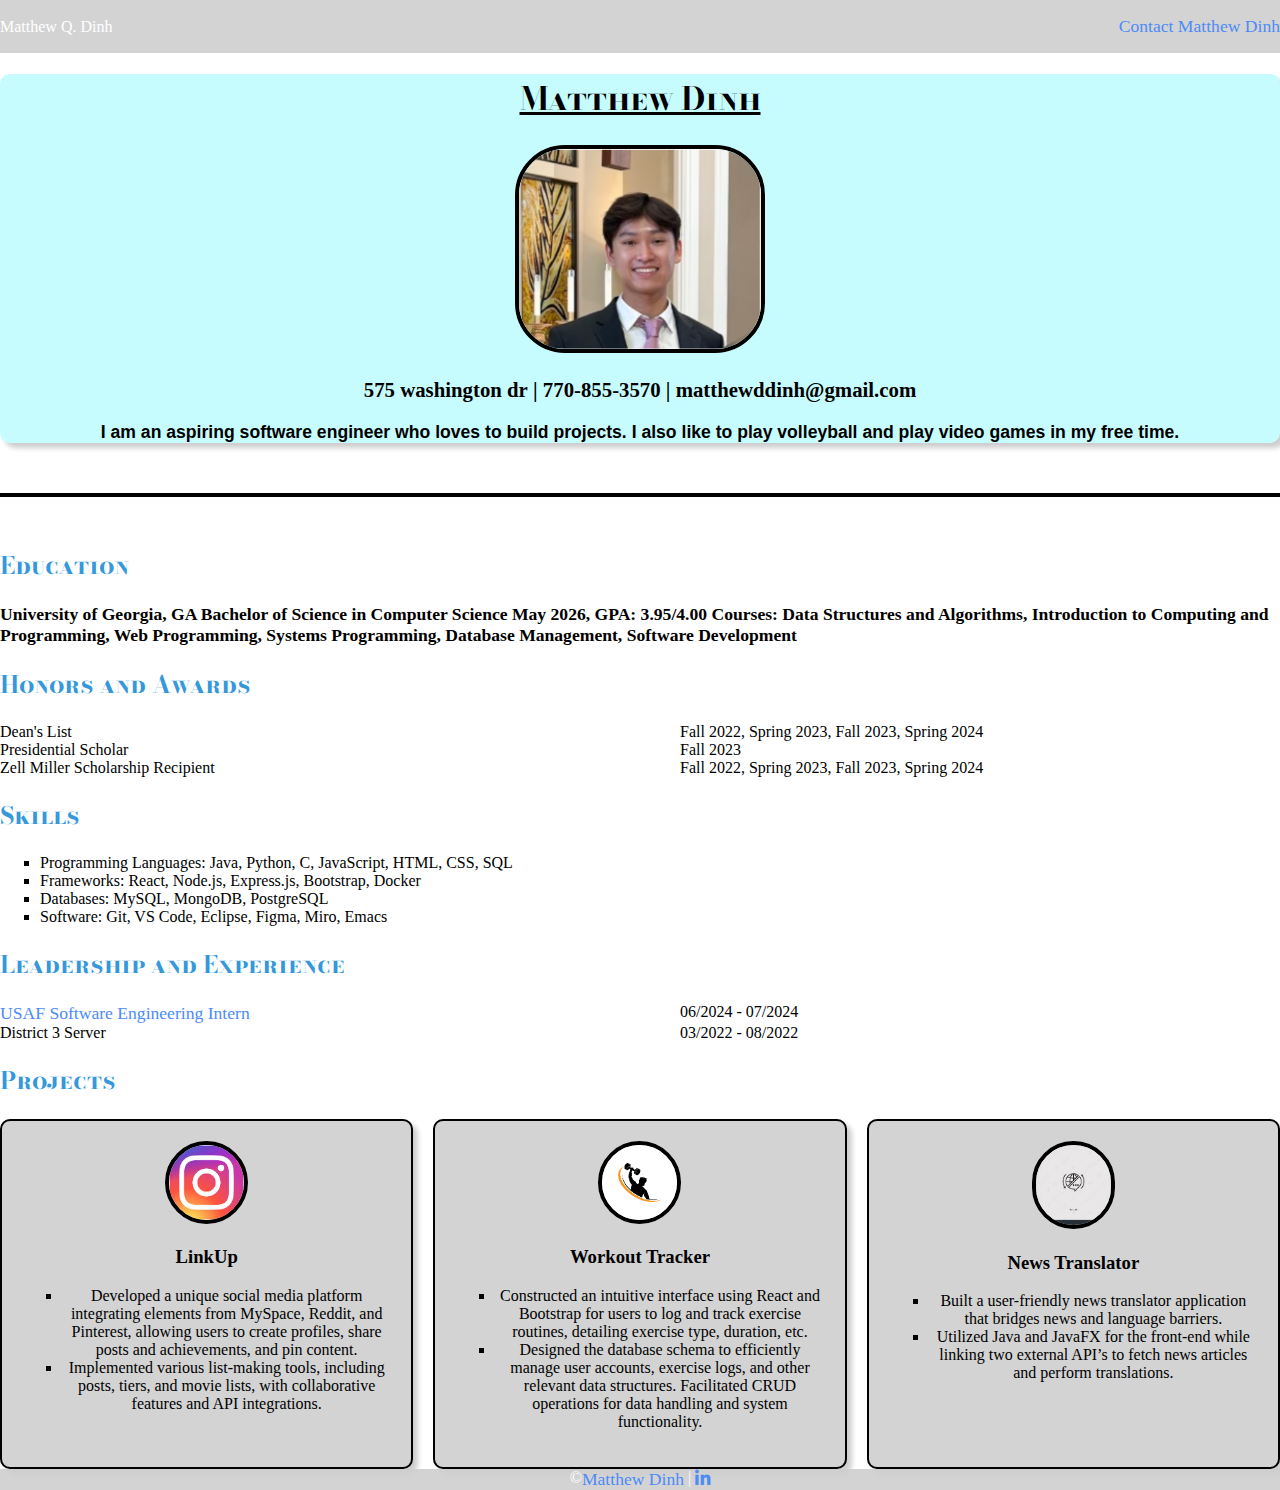
<file: index.html>
<!DOCTYPE html>
<html lang="en">
<head>
    <meta charset="UTF-8">
    <meta name="viewport" content="width=device-width, initial-scale=1.0">
    <link rel="stylesheet"  href="https://cdnjs.cloudflare.com/ajax/libs/font-awesome/6.0.0-beta3/css/all.min.css">
    <link rel="preconnect" href="https://fonts.googleapis.com">
    <link rel="preconnect" href="https://fonts.gstatic.com" crossorigin>
    <link href="https://fonts.googleapis.com/css2?family=Bodoni+Moda+SC:ital,opsz,wght@0,6..96,400..900;1,6..96,400..900&display=swap" rel="stylesheet">
    <link rel="stylesheet" href="css/style.css">
    <title>Matthew Dinh</title>
</head>
<body>
    <nav>
        <div class="nav-name">
            <p> Matthew Q. Dinh</p>
        </div>
       <div class="nav-contact">
            <p><a href="contact.html">Contact Matthew Dinh</a></p>
       </div>
       
    </nav>


    <section class="splash">
        <h1>Matthew Dinh</h1>
        <img src="images/Headshot.jpg" alt="headshot" height="200px">
        <p class="address">575 washington dr&nbsp;&#124;&nbsp;770-855-3570&nbsp;&#124;&nbsp;matthewddinh@gmail.com</p>
        <p class="tagline"> I am an aspiring software engineer who loves to build projects. I also like to play volleyball 
            and play video games in my free time.
        </p>
    </section>
    <hr>

    <section>
        <h2>Education</h2>
        <p class="education"> University of Georgia, GA Bachelor of Science in Computer Science May 2026, GPA: 3.95/4.00
            Courses: Data Structures and Algorithms, Introduction to Computing and Programming, Web Programming, Systems Programming, Database Management, Software Development
        </p>
    </section>

    <section>
        <h2>Honors and Awards</h2>
        <dl>
            <dt>Dean's List</dt>
            <dd>Fall 2022, Spring 2023, Fall 2023, Spring 2024</dd>
            <dt>Presidential Scholar</dt>
            <dd>Fall 2023</dd>
            <dt>Zell Miller Scholarship Recipient</dt>
            <dd>Fall 2022, Spring 2023, Fall 2023, Spring 2024</dd>
        </dl>
    </section>

    <section>
        <h2>Skills</h2>
        <ul>
            <li>
                Programming Languages: Java, Python, C, JavaScript, HTML, CSS, SQL
            </li>
            <li>
                Frameworks: React, Node.js, Express.js, Bootstrap, Docker
            </li>
            <li>
                Databases: MySQL, MongoDB, PostgreSQL
            </li>
            <li>
                Software: Git, VS Code, Eclipse, Figma, Miro, Emacs
            </li>
        </ul>
    </section>

    <section>
        <h2>Leadership and Experience</h2>
        <dl>
            <dt><a href="https://www.airforce.com/" target="_blank">USAF Software Engineering Intern</a></dt>
            <dd>06/2024 - 07/2024</dd>
            <dt>District 3 Server</dt>
            <dd>03/2022 - 08/2022</dd>
        </dl>
    </section>

    <section>
        
        <h2>Projects</h2>
        <div class="three-col">

            <div class="card">
                <img src="images/insta.jpeg" alt="instagram">
                <h3>LinkUp</h3>
                <ul>
                    <li>
                        Developed a unique social media platform integrating elements from MySpace, Reddit, and Pinterest, allowing
        users to create profiles, share posts and achievements, and pin content.
                    </li>
                    <li>
                        Implemented various list-making tools, including posts, tiers, and movie lists, with collaborative features and API
        integrations.
                    </li>
                </ul>
            </div>
            <div class="card">
                <img src="images/workout.jpeg" alt="workout">
                <h3>Workout Tracker</h3>
                <ul>
                    <li>
                        Constructed an intuitive interface using React and Bootstrap for users to log and track exercise routines, detailing
                        exercise type, duration, etc.
                    </li>
                    <li>
                        Designed the database schema to efficiently manage user accounts, exercise logs, and other relevant data
        structures. Facilitated CRUD operations for data handling and system functionality.
                    </li>
                </ul>
            </div>
            <div class="card">
                <img src="images/news.jpeg" alt="news">
                <h3>News Translator</h3>
                <ul>
                    <li>
                        Built a user-friendly news translator application that bridges news and language barriers.
                    </li>
                    <li>Utilized Java and JavaFX for the front-end while linking two external API’s to fetch news articles and perform
                        translations.
                    </li>
                </ul>
            </div>
        </div>
    </section>
    

    <footer>
        &copy; <a href="contact.html">Matthew Dinh</a> &nbsp;&#124;&nbsp;
        <a href="https://www.linkedin.com/in/matthew-dinh-178394255/" target="_blank">
            <i class="fa-brands fa-linkedin-in fa-bounce"></i>
        </a>
    </footer>


    
</body>
</html>
</file>
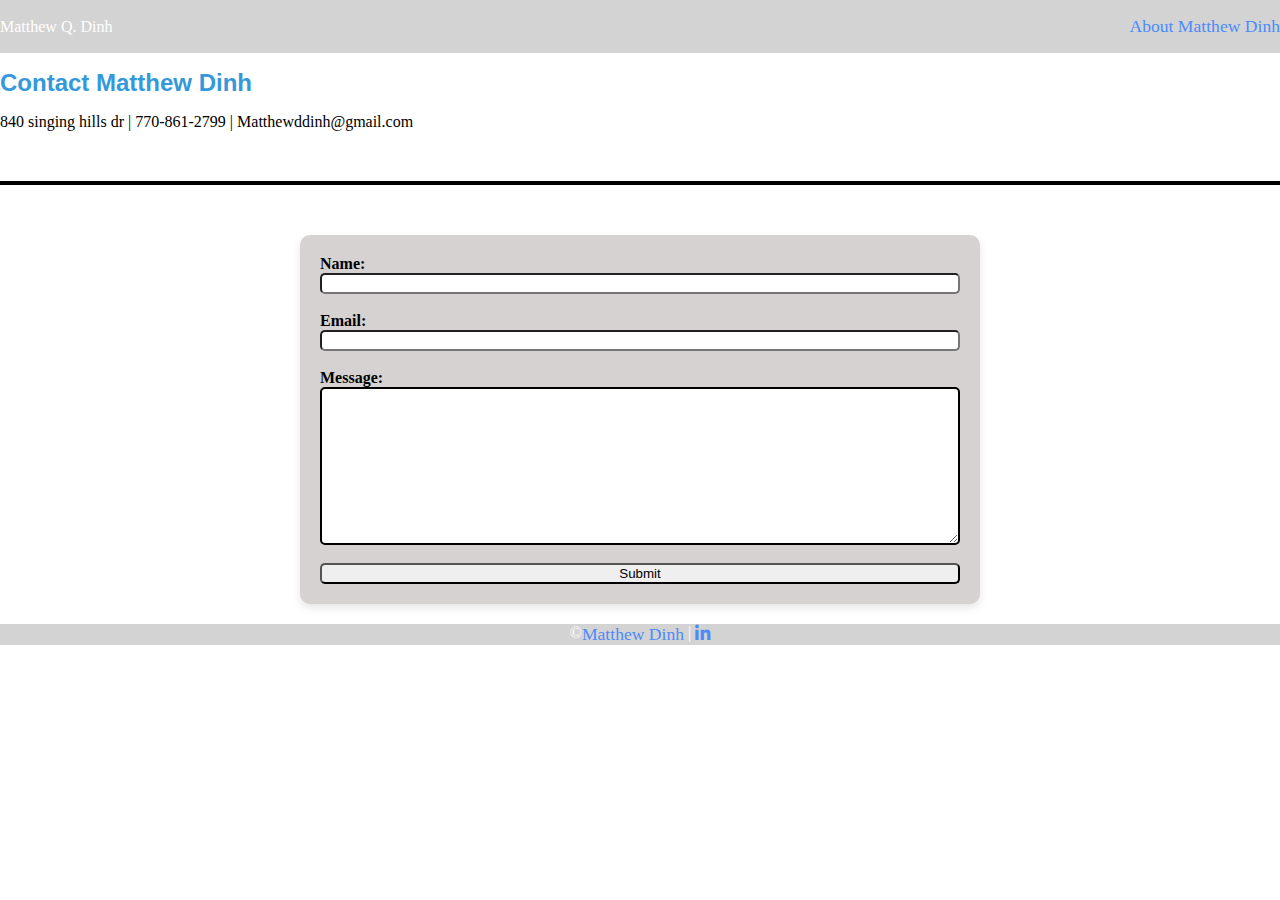
<file: contact.html>
<!DOCTYPE html>
<html lang="en">
<head>
    <meta charset="UTF-8">
    <meta name="viewport" content="width=device-width, initial-scale=1.0">
    <link rel="stylesheet"  href="https://cdnjs.cloudflare.com/ajax/libs/font-awesome/6.0.0-beta3/css/all.min.css">
    <link rel="stylesheet" href="css/style.css">
    <title>Contact Matthew Dinh</title>
</head>
<body>
    <nav>
        <p>Matthew Q. Dinh</p>

        <p><a href="index.html">About Matthew Dinh</a></p>
    </nav>

    <section>
        <h1>Contact Matthew Dinh</h1>
        <p>840 singing hills dr&nbsp;&#124;&nbsp;770-861-2799&nbsp;&#124;&nbsp;Matthewddinh@gmail.com</p>
    </section>
    <hr>

    <div class="one-col">
        <form action="mailto:matthewddinh@gmail.com" method="post">
            <label for="name">Name:</label>
            <input type="text" id="name" name="name" required>
            <br>
            <label for="email">Email:</label>
            <input type="email" id="email" name="email" required>
            <br>
            <label for="message">Message:</label>
            <textarea id="message" name="message" rows="10" cols="30"required></textarea>
            <br>
            <input type="submit">

        </form>
    </div>

    <footer>
        &copy;<a href="index.html">Matthew Dinh</a> &nbsp;&#124;&nbsp;
        <a href="https://www.linkedin.com/in/matthew-dinh-178394255/" target="_blank">
            <i class="fa-brands fa-linkedin-in fa-bounce"></i>
        </a>
    </footer>
    
</body>
</html>
</file>
<file: css/style.css>
body {
    margin: 0;
}


nav {
    background-color: lightgray;
    color: white;

    display: flex;
    justify-content: space-between;
    align-items: center;

}

footer {
    background-color:lightgrey;
    color: white;

    display: flex;
    justify-content: center;
}

.splash {
    background-color: rgb(199, 252, 254);
    text-align: center;
    border-radius: 10px;
    box-shadow: 5px 5px 5px rgb(207, 206, 206);

}

.splash p {
    font-weight: bold;
}

.splash h1 {
    font-family: 'Bodoni Moda SC', sans-serif;
    font-size: 2em;
    color: black;
    text-decoration: underline;
}

h1 {
    font-family: 'Bodoni Moda SC', sans-serif;
    font-size: 2em;
    color: #3498db;
}

img {
    border: 4px solid black;
    border-radius: 50px;

}

.address {
    font-family: 'Times New Roman', Times, serif;
    font-size: 1.3em;
}

.tagline {
    font-family: Verdana, Geneva, Tahoma, sans-serif;
    font-size: 1.1em;
}

hr {
    border: 2px solid rgb(0, 0, 0);
    margin: 50px auto;
}

h2 {
    font-family: 'Bodoni Moda SC', sans-serif;
    color: #3498db;
}

.education {
    font-weight: bold;
    font-size: 1.1em;
}

ul {
    list-style-type: square;
}

dl {
    display: grid;
    grid-template-columns: 1fr 1fr;
}

a {
    color: rgb(76, 139, 248);
    text-decoration: none;
    font-size: 1.1em;
}

a:hover {
    color:rgb(147, 250, 255);
    font-weight: bold;
}

h1 {
    font-size: 1.5em;
}

.three-col {
    display: grid;
    grid-template-columns: 1fr 1fr 1fr;
    gap: 20px;
}

.card img {
    width: 75px;
}

.card {
    background-color: lightgray;
    padding: 20px;
    border-radius: 10px;
    text-align: center;
    border: 2px solid black;
    box-shadow: 5px 5px 5px rgb(207, 206, 206);
}

.one-col {
    display: grid;
    grid-template-columns: 1fr;
    gap: 20px;
    width: 50%;
    margin: 20px auto; 
    padding: 20px;
    background-color: #bdb5b59b;
    border-radius: 10px;
    box-shadow: 0 4px 8px rgba(0, 0, 0, 0.1); 
}

form {
    display: flex;
    flex-direction: column;
}

form label {
    font-weight: bold;
}

form input {
    border-radius: 5px;
}

form textarea {
    border-radius: 5px;
    border: 2px solid black;
}
</file>
